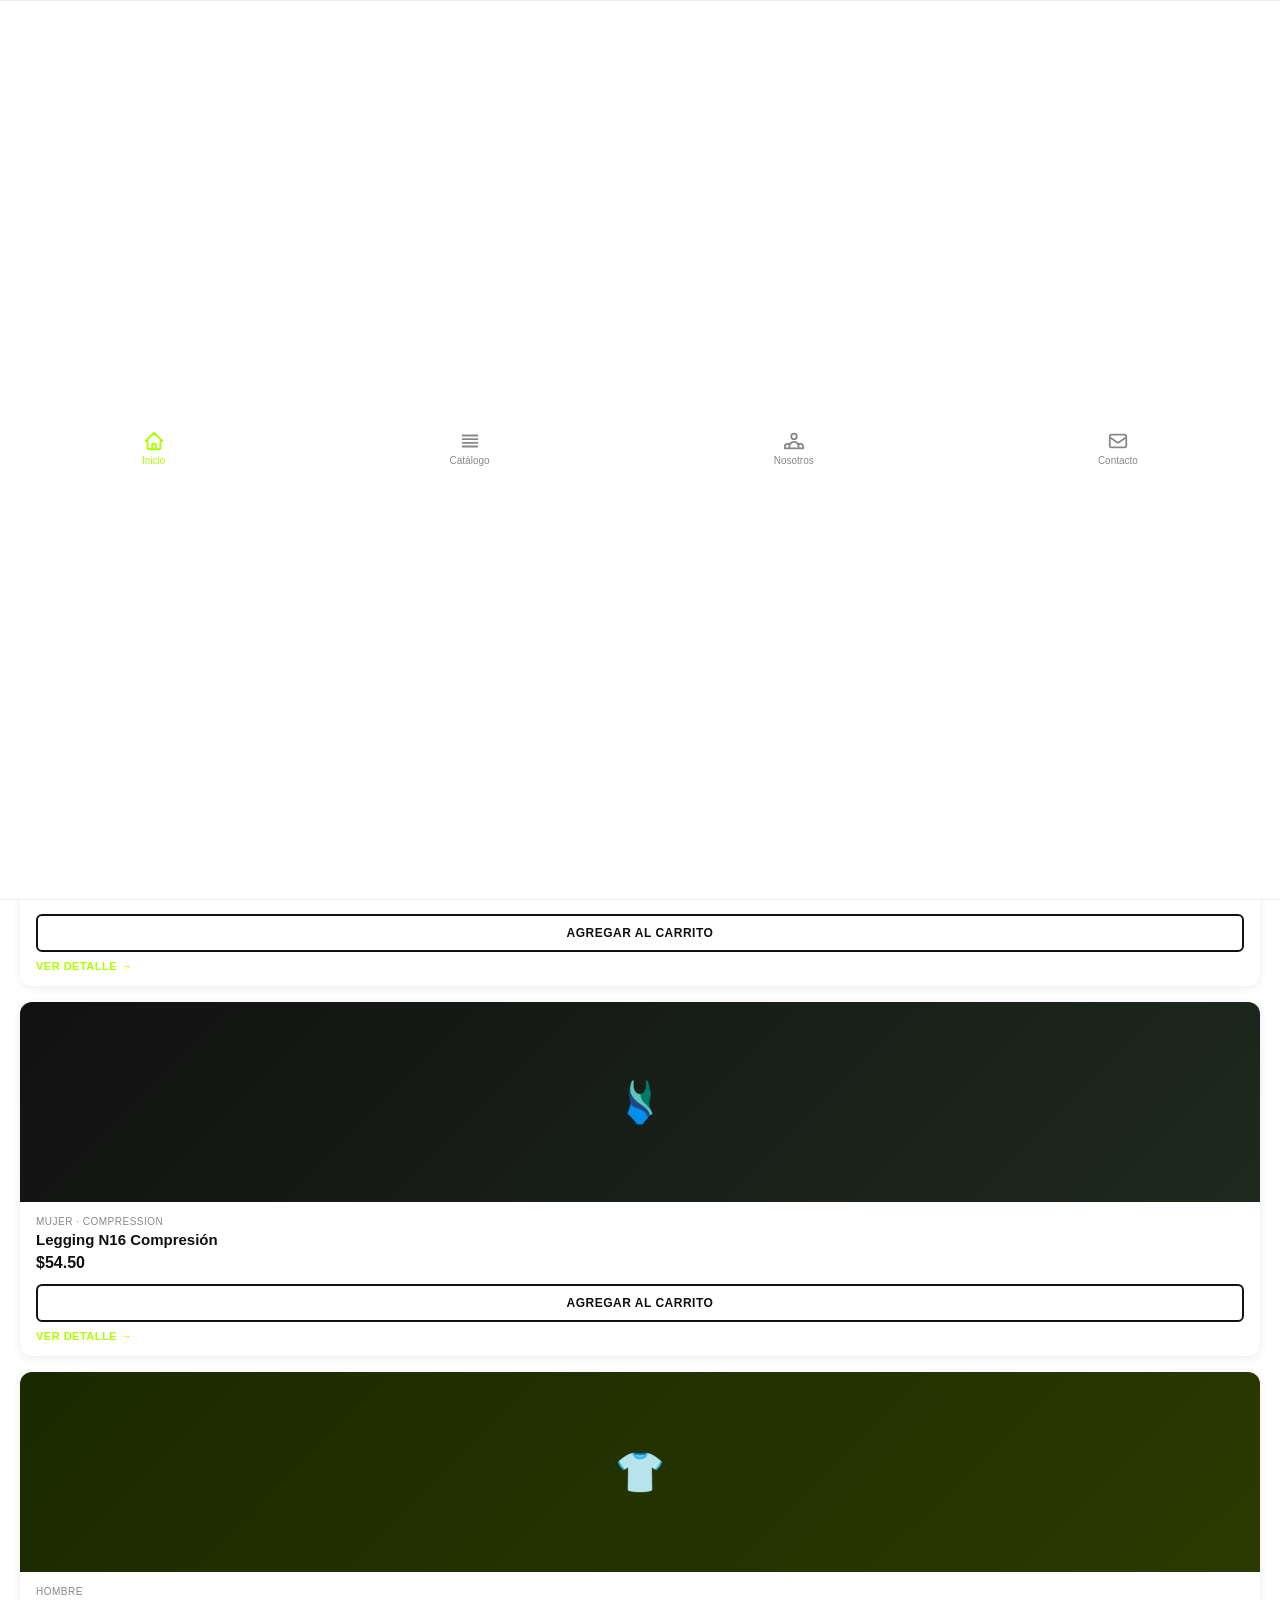
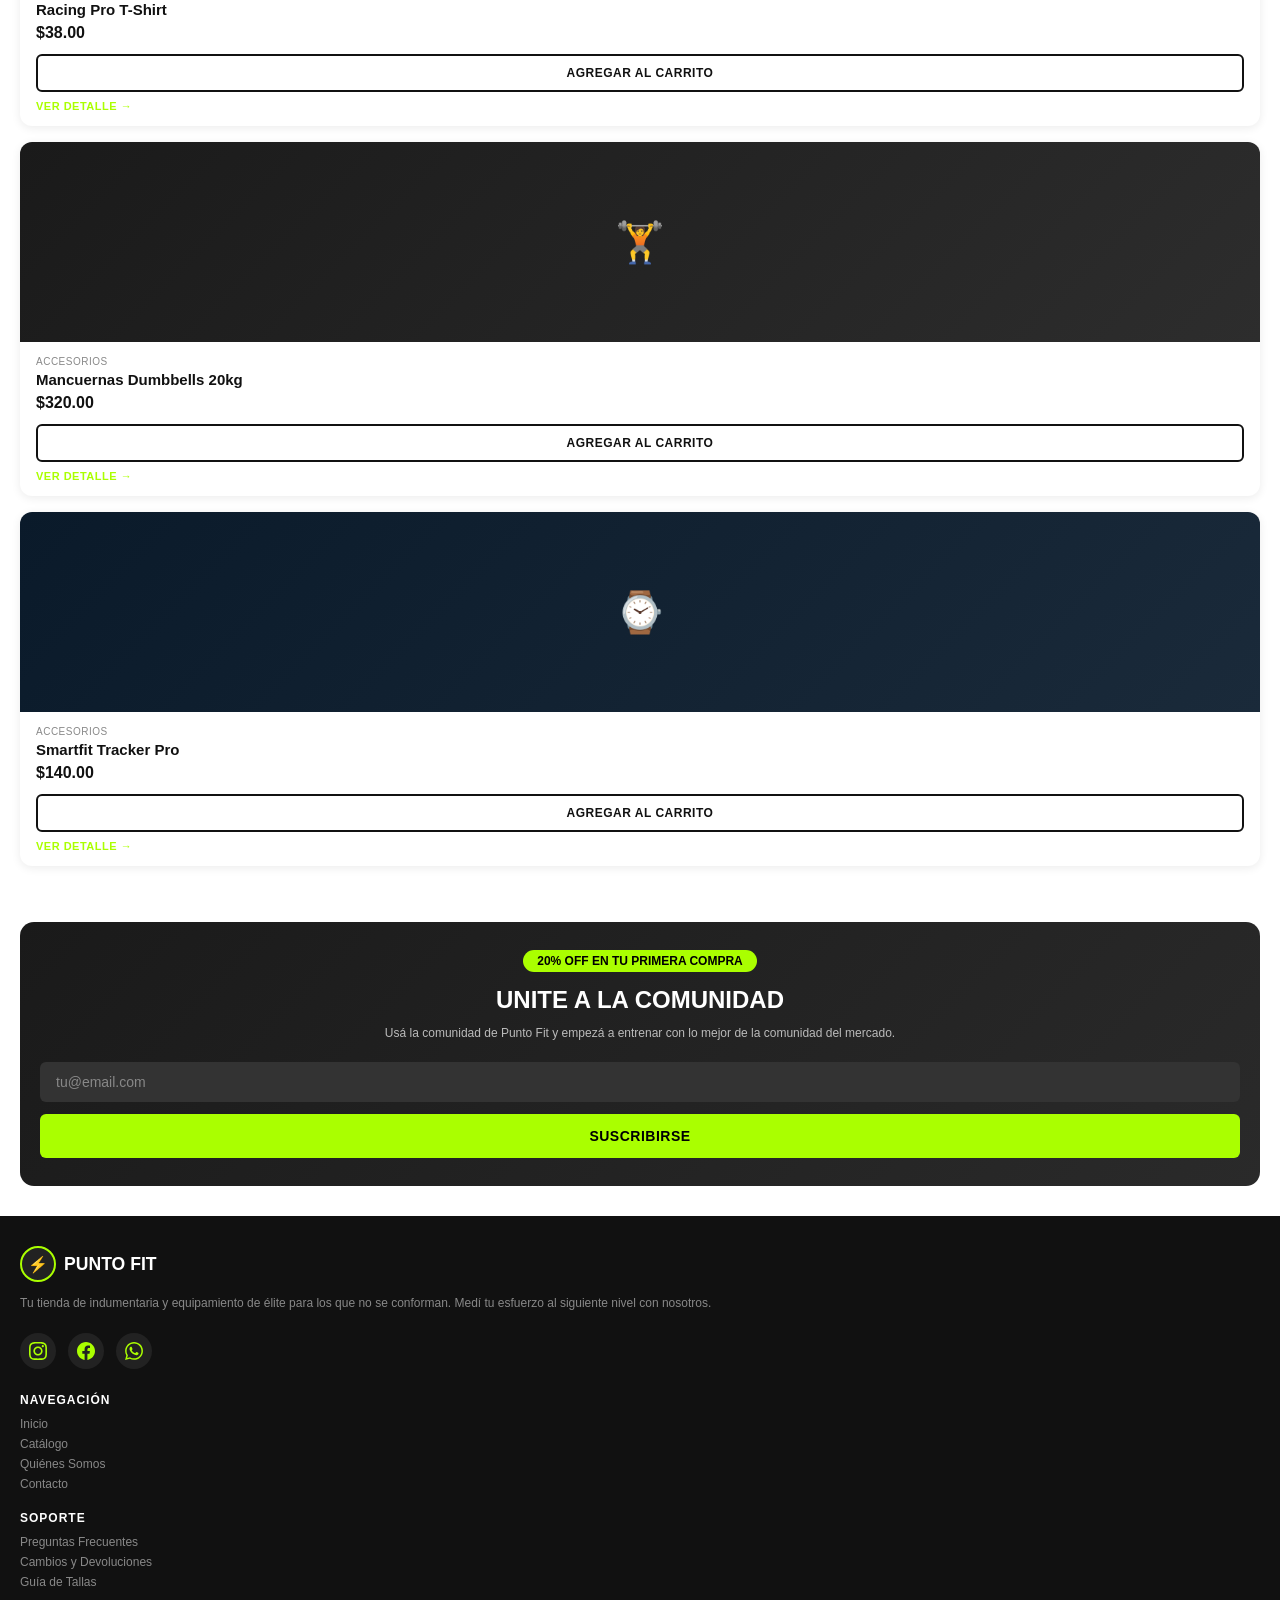
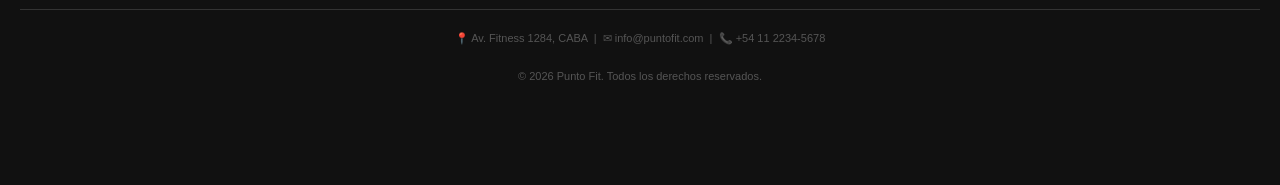
<file: punto_fit.html>
<!DOCTYPE html>
<html lang="es">
<head>
<meta charset="UTF-8">
<meta name="viewport" content="width=device-width, initial-scale=1.0">
<title>Punto Fit | Superá Tus Límites</title>
<style>
  * { margin: 0; padding: 0; box-sizing: border-box; }
  :root {
    --verde: #AAFF00;
    --oscuro: #1a1a1a;
    --gris: #2a2a2a;
    --gris-claro: #3a3a3a;
    --blanco: #ffffff;
    --texto: #cccccc;
  }
  body { font-family: 'Segoe UI', Arial, sans-serif; background: #fff; color: #111; }

  /* NAV */
  nav {
    display: flex; align-items: center; justify-content: space-between;
    padding: 14px 20px; background: #fff; border-bottom: 1px solid #eee;
    position: sticky; top: 0; z-index: 100;
  }
  .nav-logo { display: flex; align-items: center; gap: 8px; font-weight: 700; font-size: 1rem; color: #111; }
  .nav-logo .logo-icon {
    width: 32px; height: 32px; background: var(--oscuro); border-radius: 50%;
    border: 2px solid var(--verde); display: flex; align-items: center; justify-content: center;
  }
  .nav-logo .logo-icon span { color: var(--verde); font-weight: 900; font-size: 14px; }
  .nav-icons { display: flex; gap: 16px; }
  .nav-icons svg { width: 22px; height: 22px; cursor: pointer; }
  .hamburger { cursor: pointer; display: flex; flex-direction: column; gap: 4px; }
  .hamburger span { display: block; width: 22px; height: 2px; background: #111; }

  /* HERO */
  .hero {
    background: linear-gradient(135deg, #0d0d0d 0%, #1c1c1c 40%, #2a2a2a 100%);
    color: #fff; padding: 50px 20px 60px; text-align: left; position: relative; overflow: hidden;
  }
  .hero-badge {
    display: inline-block; background: var(--verde); color: #000;
    font-size: 11px; font-weight: 700; letter-spacing: 1px;
    padding: 4px 12px; border-radius: 20px; margin-bottom: 16px; text-transform: uppercase;
  }
  .hero h1 { font-size: 2.6rem; font-weight: 900; line-height: 1.1; text-transform: uppercase; }
  .hero h1 span { color: var(--verde); }
  .hero-btns { display: flex; gap: 12px; margin-top: 24px; flex-wrap: wrap; }
  .btn-primary {
    background: var(--verde); color: #000; font-weight: 700; font-size: 13px;
    padding: 12px 24px; border: none; border-radius: 4px; cursor: pointer; text-transform: uppercase; letter-spacing: .5px;
  }
  .btn-outline {
    background: transparent; color: #fff; font-weight: 700; font-size: 13px;
    padding: 12px 24px; border: 2px solid #fff; border-radius: 4px; cursor: pointer; text-transform: uppercase; letter-spacing: .5px;
  }
  .hero-img-placeholder {
    position: absolute; right: -20px; top: 0; bottom: 0; width: 55%;
    background: linear-gradient(to left, transparent, #1c1c1c),
                url('https://images.unsplash.com/photo-1517836357463-d25dfeac3438?w=400&q=80') center/cover no-repeat;
    opacity: .5;
  }

  /* CATEGORIAS */
  .section-title {
    font-size: 1rem; font-weight: 700; text-transform: uppercase;
    letter-spacing: 1px; padding: 20px 20px 12px; color: #111;
  }
  .cats-scroll { display: flex; gap: 12px; overflow-x: auto; padding: 0 20px 16px; scrollbar-width: none; }
  .cats-scroll::-webkit-scrollbar { display: none; }
  .cat-card {
    flex: 0 0 120px; height: 80px; border-radius: 10px; overflow: hidden;
    position: relative; cursor: pointer;
  }
  .cat-card img { width: 100%; height: 100%; object-fit: cover; }
  .cat-card .cat-label {
    position: absolute; bottom: 0; left: 0; right: 0;
    background: linear-gradient(to top, rgba(0,0,0,.7), transparent);
    color: #fff; font-size: 11px; font-weight: 700; padding: 6px 8px;
    text-transform: uppercase;
  }
  .cat-placeholder {
    flex: 0 0 120px; height: 80px; border-radius: 10px;
    position: relative; cursor: pointer; display: flex; align-items: flex-end;
  }
  .cat-placeholder .cat-label {
    width: 100%; background: rgba(0,0,0,.5);
    color: #fff; font-size: 11px; font-weight: 700; padding: 6px 8px;
    text-transform: uppercase; border-radius: 0 0 10px 10px;
  }

  /* PRODUCTOS DESTACADOS */
  .featured { padding: 0 20px 30px; }
  .featured-header { text-align: center; margin-bottom: 6px; }
  .featured-header h2 { font-size: 1.3rem; font-weight: 900; text-transform: uppercase; }
  .featured-header p { font-size: 12px; color: #666; margin-top: 4px; line-height: 1.4; }
  .product-card {
    background: #fff; border-radius: 12px; overflow: hidden;
    margin-bottom: 16px; box-shadow: 0 2px 10px rgba(0,0,0,.08);
  }
  .product-img {
    width: 100%; height: 200px; object-fit: cover;
    background: #1a1a1a;
  }
  .product-img-placeholder {
    width: 100%; height: 200px;
    background: linear-gradient(135deg, #1a1a1a, #2a2a2a);
    display: flex; align-items: center; justify-content: center;
    color: var(--verde); font-size: 40px;
  }
  .product-info { padding: 14px 16px; }
  .product-tag { font-size: 10px; color: #888; text-transform: uppercase; letter-spacing: .5px; margin-bottom: 4px; }
  .product-name { font-size: 15px; font-weight: 700; color: #111; }
  .product-price { font-size: 16px; font-weight: 900; color: #111; margin-top: 6px; }
  .product-price .old { text-decoration: line-through; color: #aaa; font-size: 12px; margin-left: 6px; font-weight: 400; }
  .btn-cart {
    display: block; width: 100%; margin-top: 12px;
    background: transparent; border: 2px solid #111; color: #111;
    font-weight: 700; font-size: 12px; padding: 10px;
    border-radius: 6px; cursor: pointer; text-transform: uppercase; letter-spacing: .5px;
    transition: all .2s;
  }
  .btn-cart:hover { background: #111; color: #fff; }
  .ver-detalle { font-size: 11px; color: var(--verde); font-weight: 700; text-decoration: none; display: block; margin-top: 8px; text-transform: uppercase; letter-spacing: .5px; }

  /* PROMO BANNER */
  .promo-banner {
    background: linear-gradient(135deg, #1a1a1a, #2a2a2a);
    color: #fff; margin: 10px 20px 30px; border-radius: 14px; padding: 28px 20px;
    text-align: center;
  }
  .promo-badge { background: var(--verde); color: #000; font-size: 12px; font-weight: 900; padding: 4px 14px; border-radius: 20px; display: inline-block; margin-bottom: 14px; }
  .promo-banner h2 { font-size: 1.5rem; font-weight: 900; text-transform: uppercase; }
  .promo-banner p { font-size: 12px; color: #bbb; margin: 10px 0 20px; line-height: 1.5; }
  .promo-banner input {
    width: 100%; padding: 12px 16px; border-radius: 6px; border: none;
    font-size: 14px; margin-bottom: 12px; background: #333; color: #fff;
  }
  .promo-banner input::placeholder { color: #888; }
  .btn-promo {
    width: 100%; background: var(--verde); color: #000; border: none;
    font-weight: 700; font-size: 14px; padding: 14px; border-radius: 6px;
    cursor: pointer; text-transform: uppercase; letter-spacing: .5px;
  }

  /* QUIENES SOMOS */
  .quienes { padding: 30px 20px; }
  .section-badge { display: inline-block; background: var(--verde); color: #000; font-size: 10px; font-weight: 700; padding: 3px 10px; border-radius: 20px; margin-bottom: 12px; text-transform: uppercase; letter-spacing: 1px; }
  .quienes h2 { font-size: 2rem; font-weight: 900; line-height: 1.1; margin-bottom: 14px; }
  .quienes p { font-size: 13px; color: #444; line-height: 1.7; margin-bottom: 20px; }
  .mision-box { background: #111; color: #fff; border-radius: 14px; padding: 24px 20px; margin-bottom: 24px; }
  .mision-box blockquote { font-size: 15px; font-style: italic; color: var(--verde); border-left: 3px solid var(--verde); padding-left: 14px; margin-bottom: 14px; }
  .mision-box p { font-size: 12px; color: #bbb; line-height: 1.6; }
  .gym-img { width: 100%; border-radius: 12px; height: 200px; object-fit: cover; background: #222; margin-bottom: 24px; }
  .valores h2 { font-size: 1.4rem; font-weight: 900; margin-bottom: 6px; }
  .valores > p { font-size: 12px; color: #666; margin-bottom: 20px; }
  .valor-card { background: #f5f5f5; border-radius: 12px; padding: 18px; margin-bottom: 14px; }
  .valor-card.dark { background: #111; color: #fff; }
  .valor-icon { width: 36px; height: 36px; background: var(--verde); border-radius: 8px; display: flex; align-items: center; justify-content: center; margin-bottom: 10px; font-size: 18px; }
  .valor-card h3 { font-size: 15px; font-weight: 700; margin-bottom: 6px; }
  .valor-card p { font-size: 12px; color: #666; line-height: 1.5; }
  .valor-card.dark p { color: #bbb; }
  .cta-section { background: #fff; padding: 40px 20px; text-align: center; }
  .cta-section h2 { font-size: 1.8rem; font-weight: 900; line-height: 1.2; margin-bottom: 12px; }
  .cta-section p { font-size: 13px; color: #555; margin-bottom: 24px; line-height: 1.5; }
  .btn-verde { display: block; background: var(--verde); color: #000; font-weight: 700; font-size: 14px; padding: 14px; border-radius: 8px; text-align: center; border: none; cursor: pointer; text-transform: uppercase; margin-bottom: 12px; text-decoration: none; }
  .btn-dark { display: block; background: #111; color: #fff; font-weight: 700; font-size: 14px; padding: 14px; border-radius: 8px; text-align: center; border: none; cursor: pointer; text-transform: uppercase; text-decoration: none; }

  /* CONTACTO */
  .contacto { background: #f8f8f8; padding: 30px 20px; }
  .contacto h2 { font-size: 1.5rem; font-weight: 900; margin-bottom: 6px; }
  .contacto > p { font-size: 13px; color: #555; margin-bottom: 24px; }
  .form-group { margin-bottom: 14px; }
  .form-group label { font-size: 12px; font-weight: 600; color: #333; display: block; margin-bottom: 5px; }
  .form-group input, .form-group textarea, .form-group select {
    width: 100%; padding: 12px 14px; border: 1.5px solid #ddd; border-radius: 8px;
    font-size: 14px; background: #fff; color: #111; outline: none;
    transition: border .2s;
  }
  .form-group input:focus, .form-group textarea:focus { border-color: var(--verde); }
  .form-group textarea { height: 100px; resize: none; }
  .info-box { background: #111; color: #fff; border-radius: 12px; padding: 20px; margin-top: 24px; }
  .info-item { display: flex; align-items: center; gap: 10px; margin-bottom: 14px; font-size: 13px; }
  .info-item svg { flex-shrink: 0; color: var(--verde); }

  /* FOOTER */
  footer { background: #111; color: #fff; padding: 30px 20px 80px; }
  .footer-logo { display: flex; align-items: center; gap: 8px; font-weight: 900; font-size: 1.1rem; margin-bottom: 12px; }
  .footer-logo .logo-icon { width: 36px; height: 36px; background: #222; border-radius: 50%; border: 2px solid var(--verde); display: flex; align-items: center; justify-content: center; }
  .footer-logo .logo-icon span { color: var(--verde); font-weight: 900; font-size: 16px; }
  footer p { font-size: 12px; color: #888; line-height: 1.6; margin-bottom: 20px; }
  .social-icons { display: flex; gap: 12px; margin-bottom: 24px; }
  .social-icon { width: 36px; height: 36px; background: #222; border-radius: 50%; display: flex; align-items: center; justify-content: center; cursor: pointer; }
  .social-icon svg { width: 18px; height: 18px; fill: var(--verde); }
  .footer-nav h4 { font-size: 12px; font-weight: 700; color: #fff; text-transform: uppercase; letter-spacing: 1px; margin-bottom: 10px; }
  .footer-nav a { display: block; font-size: 12px; color: #888; text-decoration: none; margin-bottom: 6px; }
  .footer-nav a:hover { color: var(--verde); }
  .footer-divider { border: none; border-top: 1px solid #333; margin: 20px 0; }
  .footer-bottom { font-size: 11px; color: #555; text-align: center; }

  /* BOTTOM NAV */
  .bottom-nav {
    position: fixed; bottom: 0; left: 0; right: 0; background: #fff;
    border-top: 1px solid #eee; display: flex; justify-content: space-around;
    padding: 10px 0 14px; z-index: 100;
  }
  .bottom-nav a { display: flex; flex-direction: column; align-items: center; gap: 3px; text-decoration: none; color: #888; font-size: 10px; }
  .bottom-nav a.active { color: var(--verde); }
  .bottom-nav svg { width: 22px; height: 22px; }

  /* PAGE SECTIONS */
  .page { display: none; }
  .page.active { display: block; }

  /* CATALOG */
  .catalog-header { background: #111; color: #fff; padding: 30px 20px 20px; }
  .catalog-header h1 { font-size: 1.6rem; font-weight: 900; text-transform: uppercase; }
  .catalog-header p { font-size: 12px; color: #888; margin-top: 4px; }
  .filter-chips { display: flex; gap: 8px; overflow-x: auto; padding: 14px 20px; scrollbar-width: none; }
  .filter-chips::-webkit-scrollbar { display: none; }
  .chip {
    flex-shrink: 0; padding: 7px 16px; border-radius: 20px; font-size: 12px;
    font-weight: 600; cursor: pointer; border: 1.5px solid #ddd; background: #fff; color: #333;
  }
  .chip.active { background: #111; color: #fff; border-color: #111; }
  .products-grid { display: grid; grid-template-columns: 1fr 1fr; gap: 14px; padding: 0 16px 30px; }
  .product-card-grid { border-radius: 12px; overflow: hidden; box-shadow: 0 2px 8px rgba(0,0,0,.07); }
  .product-card-grid .product-img-placeholder { height: 160px; font-size: 32px; }
  .product-card-grid .product-info { padding: 10px 12px; }
  .product-card-grid .product-name { font-size: 13px; }
  .product-card-grid .product-price { font-size: 14px; }

  @media (max-width: 400px) {
    .hero h1 { font-size: 2rem; }
  }
</style>
</head>
<body>

<!-- NAV -->
<nav>
  <div class="hamburger" onclick="toggleMenu()">
    <span></span><span></span><span></span>
  </div>
  <div class="nav-logo">
    <div class="logo-icon"><span>⚡</span></div>
    Punto Fit
  </div>
  <div class="nav-icons">
    <svg xmlns="http://www.w3.org/2000/svg" fill="none" viewBox="0 0 24 24" stroke="currentColor"><path stroke-linecap="round" stroke-linejoin="round" stroke-width="2" d="M21 21l-6-6m2-5a7 7 0 11-14 0 7 7 0 0114 0z"/></svg>
    <svg xmlns="http://www.w3.org/2000/svg" fill="none" viewBox="0 0 24 24" stroke="currentColor"><path stroke-linecap="round" stroke-linejoin="round" stroke-width="2" d="M3 3h2l.4 2M7 13h10l4-8H5.4m0 0L7 13m0 0l-2 5h12M9 20a1 1 0 100 2 1 1 0 000-2zm8 0a1 1 0 100 2 1 1 0 000-2z"/></svg>
  </div>
</nav>

<!-- PÁGINA: INICIO -->
<div class="page active" id="page-inicio">

  <!-- HERO -->
  <section class="hero">
    <div class="hero-img-placeholder"></div>
    <div style="position:relative;z-index:1;">
      <span class="hero-badge">Nueva Colección 2026</span>
      <h1>SUPERÁ<br>TUS<br><span>LÍMITES</span></h1>
      <div class="hero-btns">
        <button class="btn-primary" onclick="goTo('catalogo')">COMPRAR AHORA</button>
        <button class="btn-outline" onclick="goTo('catalogo')">VER CATÁLOGO</button>
      </div>
    </div>
  </section>

  <!-- CATEGORÍAS -->
  <p class="section-title">CATEGORÍAS</p>
  <div class="cats-scroll">
    <div class="cat-placeholder" style="background:linear-gradient(135deg,#1a1a1a,#333);">
      <div class="cat-label">HOMBRE</div>
    </div>
    <div class="cat-placeholder" style="background:linear-gradient(135deg,#222,#444);">
      <div class="cat-label">MUJER</div>
    </div>
    <div class="cat-placeholder" style="background:linear-gradient(135deg,#181818,#2a2a2a);">
      <div class="cat-label">CALZADO</div>
    </div>
    <div class="cat-placeholder" style="background:linear-gradient(135deg,#1c1c1c,#383838);">
      <div class="cat-label">ACCESORIOS</div>
    </div>
  </div>

  <!-- PRODUCTOS DESTACADOS -->
  <section class="featured">
    <div class="featured-header">
      <h2>PRODUCTOS<br>DESTACADOS</h2>
      <p>Seleccionados por nuestros atletas para rendimiento, comodidad y estilo de entrenamiento.</p>
    </div>

    <div class="product-card">
      <div class="product-img-placeholder">🧥</div>
      <div class="product-info">
        <div class="product-tag">Hombre · Running</div>
        <div class="product-name">Performance Pro Hoodie</div>
        <div class="product-price">$99.90 <span class="old">$129.90</span></div>
        <button class="btn-cart">AGREGAR AL CARRITO</button>
        <a href="#" class="ver-detalle">VER DETALLE →</a>
      </div>
    </div>

    <div class="product-card">
      <div class="product-img-placeholder" style="background:linear-gradient(135deg,#111,#1e2a1e);">🩱</div>
      <div class="product-info">
        <div class="product-tag">Mujer · Compression</div>
        <div class="product-name">Legging N16 Compresión</div>
        <div class="product-price">$54.50</div>
        <button class="btn-cart">AGREGAR AL CARRITO</button>
        <a href="#" class="ver-detalle">VER DETALLE →</a>
      </div>
    </div>

    <div class="product-card">
      <div class="product-img-placeholder" style="background:linear-gradient(135deg,#1a2a00,#2a3a00);">👕</div>
      <div class="product-info">
        <div class="product-tag">Hombre</div>
        <div class="product-name">Racing Pro T-Shirt</div>
        <div class="product-price">$38.00</div>
        <button class="btn-cart">AGREGAR AL CARRITO</button>
        <a href="#" class="ver-detalle">VER DETALLE →</a>
      </div>
    </div>

    <div class="product-card">
      <div class="product-img-placeholder" style="background:linear-gradient(135deg,#1a1a1a,#2d2d2d);">🏋️</div>
      <div class="product-info">
        <div class="product-tag">Accesorios</div>
        <div class="product-name">Mancuernas Dumbbells 20kg</div>
        <div class="product-price">$320.00</div>
        <button class="btn-cart">AGREGAR AL CARRITO</button>
        <a href="#" class="ver-detalle">VER DETALLE →</a>
      </div>
    </div>

    <div class="product-card">
      <div class="product-img-placeholder" style="background:linear-gradient(135deg,#0a1a2a,#1a2a3a);">⌚</div>
      <div class="product-info">
        <div class="product-tag">Accesorios</div>
        <div class="product-name">Smartfit Tracker Pro</div>
        <div class="product-price">$140.00</div>
        <button class="btn-cart">AGREGAR AL CARRITO</button>
        <a href="#" class="ver-detalle">VER DETALLE →</a>
      </div>
    </div>
  </section>

  <!-- PROMO BANNER -->
  <div class="promo-banner">
    <span class="promo-badge">20% OFF EN TU PRIMERA COMPRA</span>
    <h2>UNITE A LA COMUNIDAD</h2>
    <p>Usá la comunidad de Punto Fit y empezá a entrenar con lo mejor de la comunidad del mercado.</p>
    <input type="email" placeholder="tu@email.com">
    <button class="btn-promo">SUSCRIBIRSE</button>
  </div>

  <!-- FOOTER -->
  <footer>
    <div class="footer-logo">
      <div class="logo-icon"><span>⚡</span></div>
      PUNTO FIT
    </div>
    <p>Tu tienda de indumentaria y equipamiento de élite para los que no se conforman. Medí tu esfuerzo al siguiente nivel con nosotros.</p>
    <div class="social-icons">
      <div class="social-icon">
        <svg viewBox="0 0 24 24"><path d="M12 2.163c3.204 0 3.584.012 4.85.07 3.252.148 4.771 1.691 4.919 4.919.058 1.265.069 1.645.069 4.849 0 3.205-.012 3.584-.069 4.849-.149 3.225-1.664 4.771-4.919 4.919-1.266.058-1.644.07-4.85.07-3.204 0-3.584-.012-4.849-.07-3.26-.149-4.771-1.699-4.919-4.92-.058-1.265-.07-1.644-.07-4.849 0-3.204.013-3.583.07-4.849.149-3.227 1.664-4.771 4.919-4.919 1.266-.057 1.645-.069 4.849-.069zm0-2.163c-3.259 0-3.667.014-4.947.072-4.358.2-6.78 2.618-6.98 6.98-.059 1.281-.073 1.689-.073 4.948 0 3.259.014 3.668.072 4.948.2 4.358 2.618 6.78 6.98 6.98 1.281.058 1.689.072 4.948.072 3.259 0 3.668-.014 4.948-.072 4.354-.2 6.782-2.618 6.979-6.98.059-1.28.073-1.689.073-4.948 0-3.259-.014-3.667-.072-4.947-.196-4.354-2.617-6.78-6.979-6.98-1.281-.059-1.69-.073-4.949-.073zm0 5.838c-3.403 0-6.162 2.759-6.162 6.162s2.759 6.163 6.162 6.163 6.162-2.759 6.162-6.163c0-3.403-2.759-6.162-6.162-6.162zm0 10.162c-2.209 0-4-1.79-4-4 0-2.209 1.791-4 4-4s4 1.791 4 4c0 2.21-1.791 4-4 4zm6.406-11.845c-.796 0-1.441.645-1.441 1.44s.645 1.44 1.441 1.44c.795 0 1.439-.645 1.439-1.44s-.644-1.44-1.439-1.44z"/></svg>
      </div>
      <div class="social-icon">
        <svg viewBox="0 0 24 24"><path d="M24 12.073c0-6.627-5.373-12-12-12s-12 5.373-12 12c0 5.99 4.388 10.954 10.125 11.854v-8.385H7.078v-3.47h3.047V9.43c0-3.007 1.792-4.669 4.533-4.669 1.312 0 2.686.235 2.686.235v2.953H15.83c-1.491 0-1.956.925-1.956 1.874v2.25h3.328l-.532 3.47h-2.796v8.385C19.612 23.027 24 18.062 24 12.073z"/></svg>
      </div>
      <div class="social-icon">
        <svg viewBox="0 0 24 24"><path d="M.057 24l1.687-6.163c-1.041-1.804-1.588-3.849-1.587-5.946.003-6.556 5.338-11.891 11.893-11.891 3.181.001 6.167 1.24 8.413 3.488 2.245 2.248 3.481 5.236 3.48 8.414-.003 6.557-5.338 11.892-11.893 11.892-1.99-.001-3.951-.5-5.688-1.448l-6.305 1.654zm6.597-3.807c1.676.995 3.276 1.591 5.392 1.592 5.448 0 9.886-4.434 9.889-9.885.002-5.462-4.415-9.89-9.881-9.892-5.452 0-9.887 4.434-9.889 9.884-.001 2.225.651 3.891 1.746 5.634l-.999 3.648 3.742-.981zm11.387-5.464c-.074-.124-.272-.198-.57-.347-.297-.149-1.758-.868-2.031-.967-.272-.099-.47-.149-.669.149-.198.297-.768.967-.941 1.165-.173.198-.347.223-.644.074-.297-.149-1.255-.462-2.39-1.475-.883-.788-1.48-1.761-1.653-2.059-.173-.297-.018-.458.13-.606.134-.133.297-.347.446-.521.151-.172.2-.296.3-.495.099-.198.05-.372-.025-.521-.075-.148-.669-1.611-.916-2.206-.242-.579-.487-.501-.669-.51l-.57-.01c-.198 0-.52.074-.792.372s-1.04 1.016-1.04 2.479 1.065 2.876 1.213 3.074c.149.198 2.095 3.2 5.076 4.487.709.306 1.263.489 1.694.626.712.226 1.36.194 1.872.118.571-.085 1.758-.719 2.006-1.413.248-.695.248-1.29.173-1.414z"/></svg>
      </div>
    </div>
    <div class="footer-nav" style="margin-bottom:20px;">
      <h4>Navegación</h4>
      <a href="#" onclick="goTo('inicio')">Inicio</a>
      <a href="#" onclick="goTo('catalogo')">Catálogo</a>
      <a href="#" onclick="goTo('quienes')">Quiénes Somos</a>
      <a href="#" onclick="goTo('contacto')">Contacto</a>
    </div>
    <div class="footer-nav" style="margin-bottom:20px;">
      <h4>Soporte</h4>
      <a href="#">Preguntas Frecuentes</a>
      <a href="#">Cambios y Devoluciones</a>
      <a href="#">Guía de Tallas</a>
    </div>
    <hr class="footer-divider">
    <p class="footer-bottom">📍 Av. Fitness 1284, CABA &nbsp;|&nbsp; ✉ info@puntofit.com &nbsp;|&nbsp; 📞 +54 11 2234-5678</p>
    <p class="footer-bottom" style="margin-top:10px;">© 2026 Punto Fit. Todos los derechos reservados.</p>
  </footer>
</div>

<!-- PÁGINA: CATÁLOGO -->
<div class="page" id="page-catalogo">
  <div class="catalog-header">
    <h1>CATÁLOGO</h1>
    <p>Toda nuestra colección de alto rendimiento</p>
  </div>
  <div class="filter-chips">
    <div class="chip active">Todos</div>
    <div class="chip">Hombre</div>
    <div class="chip">Mujer</div>
    <div class="chip">Calzado</div>
    <div class="chip">Accesorios</div>
  </div>
  <div class="products-grid">
    <div class="product-card-grid">
      <div class="product-img-placeholder">🧥</div>
      <div class="product-info">
        <div class="product-tag">Hombre</div>
        <div class="product-name">Performance Pro Hoodie</div>
        <div class="product-price">$99.90</div>
        <button class="btn-cart" style="font-size:10px;padding:8px;">+ CARRITO</button>
      </div>
    </div>
    <div class="product-card-grid">
      <div class="product-img-placeholder" style="background:linear-gradient(135deg,#111,#1e2a1e);">🩱</div>
      <div class="product-info">
        <div class="product-tag">Mujer</div>
        <div class="product-name">Legging N16 Compresión</div>
        <div class="product-price">$54.50</div>
        <button class="btn-cart" style="font-size:10px;padding:8px;">+ CARRITO</button>
      </div>
    </div>
    <div class="product-card-grid">
      <div class="product-img-placeholder" style="background:linear-gradient(135deg,#1a2a00,#2a3a00);">👕</div>
      <div class="product-info">
        <div class="product-tag">Hombre</div>
        <div class="product-name">Racing Pro T-Shirt</div>
        <div class="product-price">$38.00</div>
        <button class="btn-cart" style="font-size:10px;padding:8px;">+ CARRITO</button>
      </div>
    </div>
    <div class="product-card-grid">
      <div class="product-img-placeholder" style="background:linear-gradient(135deg,#1a1a1a,#2d2d2d);">🏋️</div>
      <div class="product-info">
        <div class="product-tag">Accesorios</div>
        <div class="product-name">Mancuernas 20kg</div>
        <div class="product-price">$320.00</div>
        <button class="btn-cart" style="font-size:10px;padding:8px;">+ CARRITO</button>
      </div>
    </div>
    <div class="product-card-grid">
      <div class="product-img-placeholder" style="background:linear-gradient(135deg,#0a1a2a,#1a2a3a);">⌚</div>
      <div class="product-info">
        <div class="product-tag">Accesorios</div>
        <div class="product-name">Smartfit Tracker Pro</div>
        <div class="product-price">$140.00</div>
        <button class="btn-cart" style="font-size:10px;padding:8px;">+ CARRITO</button>
      </div>
    </div>
    <div class="product-card-grid">
      <div class="product-img-placeholder" style="background:linear-gradient(135deg,#2a0a0a,#3a1a1a);">👟</div>
      <div class="product-info">
        <div class="product-tag">Calzado</div>
        <div class="product-name">SpeedRun Elite X</div>
        <div class="product-price">$189.00</div>
        <button class="btn-cart" style="font-size:10px;padding:8px;">+ CARRITO</button>
      </div>
    </div>
  </div>
</div>

<!-- PÁGINA: QUIÉNES SOMOS -->
<div class="page" id="page-quienes">
  <section style="background:#111;color:#fff;padding:50px 20px 40px;">
    <span class="section-badge">Nuestra Historia</span>
    <h1 style="font-size:2rem;font-weight:900;line-height:1.1;margin-bottom:16px;">Forjando el futuro del fitness.</h1>
    <p style="font-size:13px;color:#bbb;line-height:1.7;">Punto Fit nació de la convicción de que el equipamiento de alto rendimiento no debería ser un lujo, sino una herramienta para la transformación personal. Desde nuestro primer taller hasta convertirnos en referentes de la comunidad deportiva, cada paso ha sido impulsado por la excelencia.</p>
  </section>

  <section style="padding:30px 20px;">
    <h2 style="font-size:1.4rem;font-weight:900;margin-bottom:16px;">Nuestra Misión</h2>
    <div class="mision-box">
      <blockquote>"Empoderar a cada persona a través del deporte"</blockquote>
      <p>No solo vendemos equipo; proporcionamos los medios para que cada atleta, desde el principiante hasta el profesional, alcance su máximo potencial. Creemos en el deporte como el motor principal de la disciplina y el bienestar mental.</p>
    </div>
    <div style="width:100%;height:200px;background:linear-gradient(135deg,#1a1a1a,#333);border-radius:12px;margin-bottom:24px;display:flex;align-items:center;justify-content:center;font-size:60px;">💪</div>
  </section>

  <section class="valores" style="padding:0 20px 30px;">
    <h2>Nuestra Visión y Valores</h2>
    <p>Los pilares que sostienen cada decisión que tomamos y cada producto que diseñamos.</p>
    <div class="valor-card">
      <div class="valor-icon">⚡</div>
      <h3>Innovación</h3>
      <p>Buscamos constantemente nuevas tecnologías y materiales para elevar el estándar de rendimiento en cada uno de nuestras prendas y equipos.</p>
    </div>
    <div class="valor-card dark">
      <div class="valor-icon">🎯</div>
      <h3>Calidad</h3>
      <p>No aceptamos menos que la perfección. Cada producto Punto Fit pasa por rigurosas pruebas de estrés para garantizar su durabilidad absoluta.</p>
    </div>
    <div class="valor-card">
      <div class="valor-icon">🤝</div>
      <h3>Comunidad</h3>
      <p>Punto Fit es más que una marca; es un ecosistema de apoyo donde compartimos logros, desafíos y la pasión por el movimiento.</p>
    </div>
  </section>

  <div class="cta-section">
    <h2>¿Listo para transformar tu entrenamiento?</h2>
    <p>Explorá nuestra colección curada de apparel y equipamiento diseñado para los que no se conforman.</p>
    <a href="#" class="btn-verde" onclick="goTo('catalogo')">IR AL CATÁLOGO</a>
    <a href="#" class="btn-dark" onclick="goTo('contacto')">SABER MÁS</a>
  </div>
</div>

<!-- PÁGINA: CONTACTO -->
<div class="page" id="page-contacto">
  <div class="catalog-header">
    <h1>CONTACTO</h1>
    <p>Estamos para ayudarte</p>
  </div>
  <div class="contacto">
    <div class="form-group">
      <label>Nombre completo</label>
      <input type="text" placeholder="Tu nombre">
    </div>
    <div class="form-group">
      <label>Email</label>
      <input type="email" placeholder="tu@email.com">
    </div>
    <div class="form-group">
      <label>Asunto</label>
      <select>
        <option>Consulta de producto</option>
        <option>Cambios y devoluciones</option>
        <option>Seguimiento de pedido</option>
        <option>Otro</option>
      </select>
    </div>
    <div class="form-group">
      <label>Mensaje</label>
      <textarea placeholder="Escribí tu consulta..."></textarea>
    </div>
    <button class="btn-verde" style="border:none;cursor:pointer;">ENVIAR MENSAJE</button>

    <div class="info-box">
      <div class="info-item">
        <svg xmlns="http://www.w3.org/2000/svg" width="18" height="18" fill="none" viewBox="0 0 24 24" stroke="#AAFF00"><path stroke-linecap="round" stroke-linejoin="round" stroke-width="2" d="M17.657 16.657L13.414 20.9a1.998 1.998 0 01-2.827 0l-4.244-4.243a8 8 0 1111.314 0z"/><path stroke-linecap="round" stroke-linejoin="round" stroke-width="2" d="M15 11a3 3 0 11-6 0 3 3 0 016 0z"/></svg>
        <span>Av. Fitness 1284, CABA</span>
      </div>
      <div class="info-item">
        <svg xmlns="http://www.w3.org/2000/svg" width="18" height="18" fill="none" viewBox="0 0 24 24" stroke="#AAFF00"><path stroke-linecap="round" stroke-linejoin="round" stroke-width="2" d="M3 8l7.89 5.26a2 2 0 002.22 0L21 8M5 19h14a2 2 0 002-2V7a2 2 0 00-2-2H5a2 2 0 00-2 2v10a2 2 0 002 2z"/></svg>
        <span>info@puntofit.com</span>
      </div>
      <div class="info-item">
        <svg xmlns="http://www.w3.org/2000/svg" width="18" height="18" fill="none" viewBox="0 0 24 24" stroke="#AAFF00"><path stroke-linecap="round" stroke-linejoin="round" stroke-width="2" d="M3 5a2 2 0 012-2h3.28a1 1 0 01.948.684l1.498 4.493a1 1 0 01-.502 1.21l-2.257 1.13a11.042 11.042 0 005.516 5.516l1.13-2.257a1 1 0 011.21-.502l4.493 1.498a1 1 0 01.684.948V19a2 2 0 01-2 2h-1C9.716 21 3 14.284 3 6V5z"/></svg>
        <span>+54 11 2234-5678</span>
      </div>
    </div>
  </div>
</div>

<!-- BOTTOM NAV -->
<nav class="bottom-nav">
  <a href="#" class="active" id="nav-inicio" onclick="goTo('inicio'); return false;">
    <svg xmlns="http://www.w3.org/2000/svg" fill="none" viewBox="0 0 24 24" stroke="currentColor"><path stroke-linecap="round" stroke-linejoin="round" stroke-width="2" d="M3 12l2-2m0 0l7-7 7 7M5 10v10a1 1 0 001 1h3m10-11l2 2m-2-2v10a1 1 0 01-1 1h-3m-6 0a1 1 0 001-1v-4a1 1 0 011-1h2a1 1 0 011 1v4a1 1 0 001 1m-6 0h6"/></svg>
    Inicio
  </a>
  <a href="#" id="nav-catalogo" onclick="goTo('catalogo'); return false;">
    <svg xmlns="http://www.w3.org/2000/svg" fill="none" viewBox="0 0 24 24" stroke="currentColor"><path stroke-linecap="round" stroke-linejoin="round" stroke-width="2" d="M4 6h16M4 10h16M4 14h16M4 18h16"/></svg>
    Catálogo
  </a>
  <a href="#" id="nav-quienes" onclick="goTo('quienes'); return false;">
    <svg xmlns="http://www.w3.org/2000/svg" fill="none" viewBox="0 0 24 24" stroke="currentColor"><path stroke-linecap="round" stroke-linejoin="round" stroke-width="2" d="M17 20h5v-2a3 3 0 00-5.356-1.857M17 20H7m10 0v-2c0-.656-.126-1.283-.356-1.857M7 20H2v-2a3 3 0 015.356-1.857M7 20v-2c0-.656.126-1.283.356-1.857m0 0a5.002 5.002 0 019.288 0M15 7a3 3 0 11-6 0 3 3 0 016 0z"/></svg>
    Nosotros
  </a>
  <a href="#" id="nav-contacto" onclick="goTo('contacto'); return false;">
    <svg xmlns="http://www.w3.org/2000/svg" fill="none" viewBox="0 0 24 24" stroke="currentColor"><path stroke-linecap="round" stroke-linejoin="round" stroke-width="2" d="M3 8l7.89 5.26a2 2 0 002.22 0L21 8M5 19h14a2 2 0 002-2V7a2 2 0 00-2-2H5a2 2 0 00-2 2v10a2 2 0 002 2z"/></svg>
    Contacto
  </a>
</nav>

<script>
  function goTo(page) {
    document.querySelectorAll('.page').forEach(p => p.classList.remove('active'));
    document.querySelectorAll('.bottom-nav a').forEach(a => a.classList.remove('active'));
    document.getElementById('page-' + page).classList.add('active');
    document.getElementById('nav-' + page).classList.add('active');
    window.scrollTo(0, 0);
  }
  function toggleMenu() {
    alert('Menú de navegación:\n• Inicio\n• Catálogo\n• Quiénes Somos\n• Contacto');
  }
  // Filter chips interactivity
  document.querySelectorAll('.chip').forEach(chip => {
    chip.addEventListener('click', function() {
      document.querySelectorAll('.chip').forEach(c => c.classList.remove('active'));
      this.classList.add('active');
    });
  });
</script>
</body>
</html>
</file>
